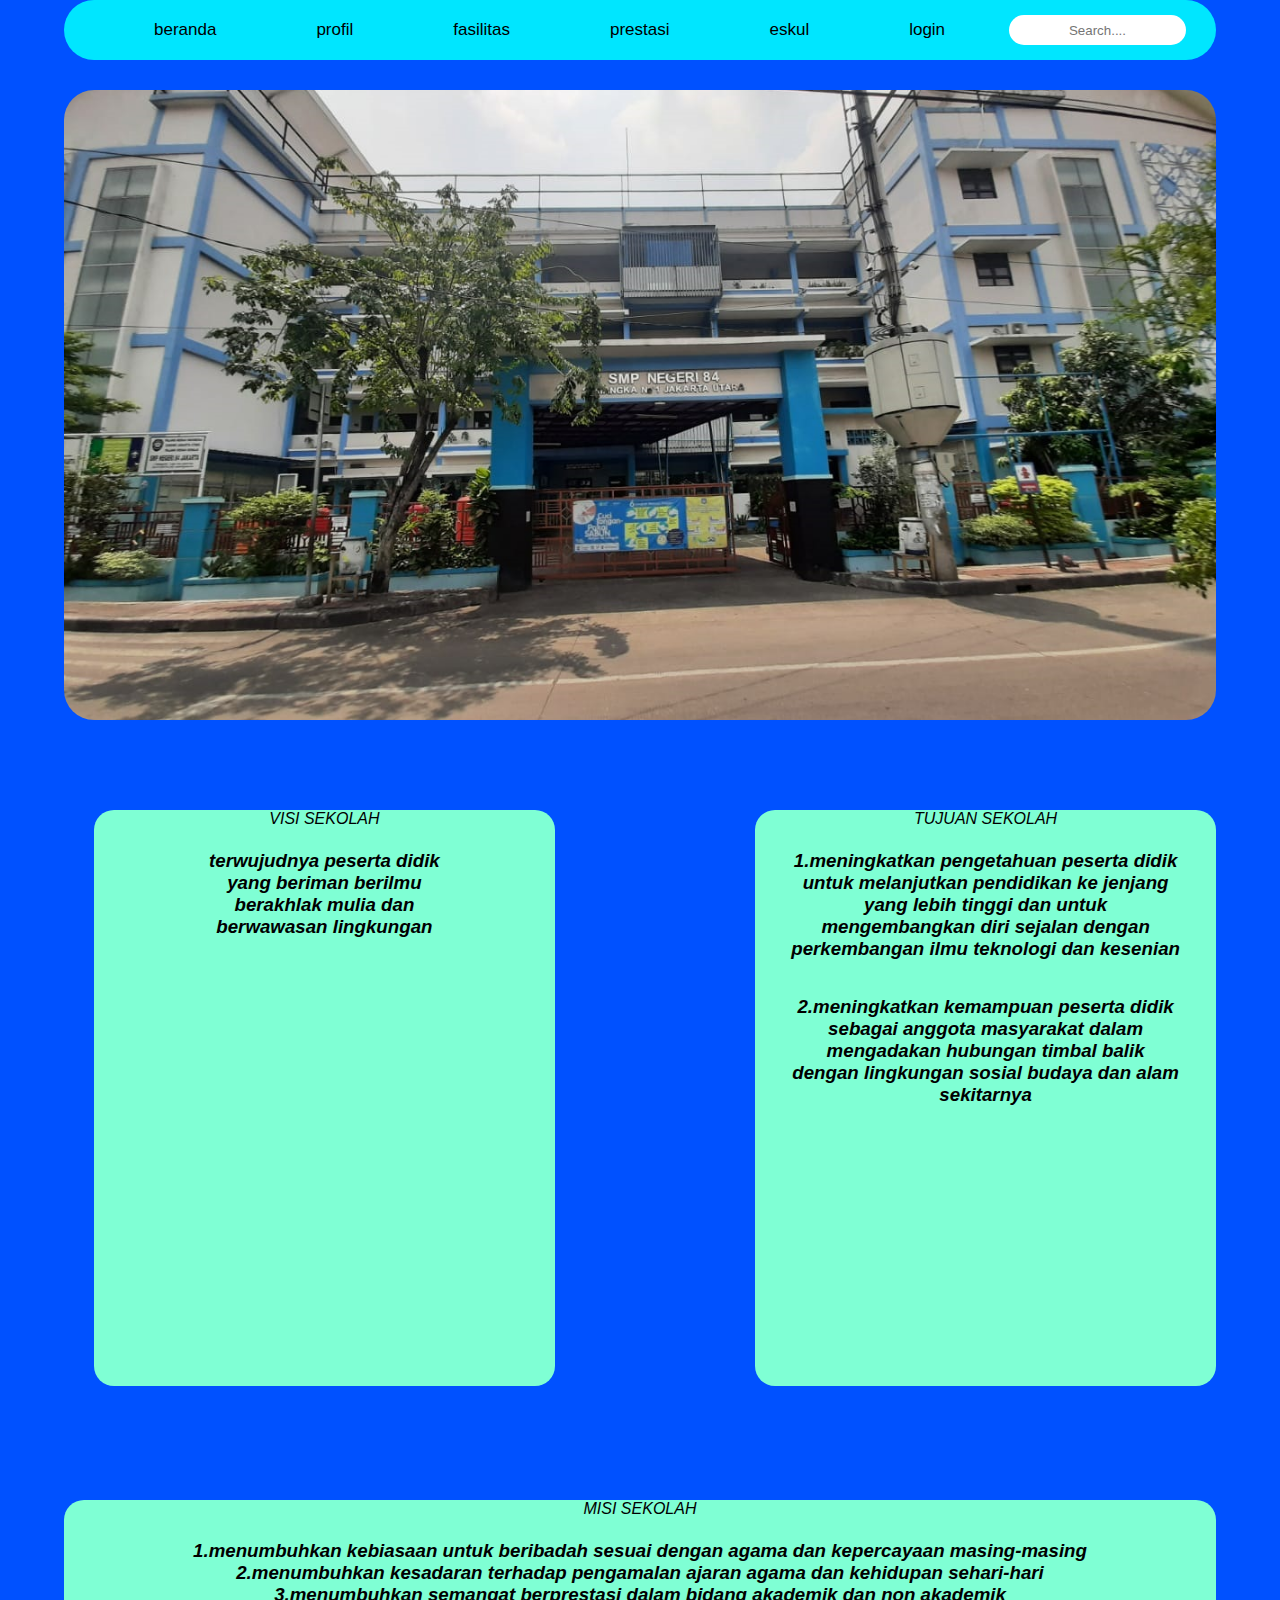
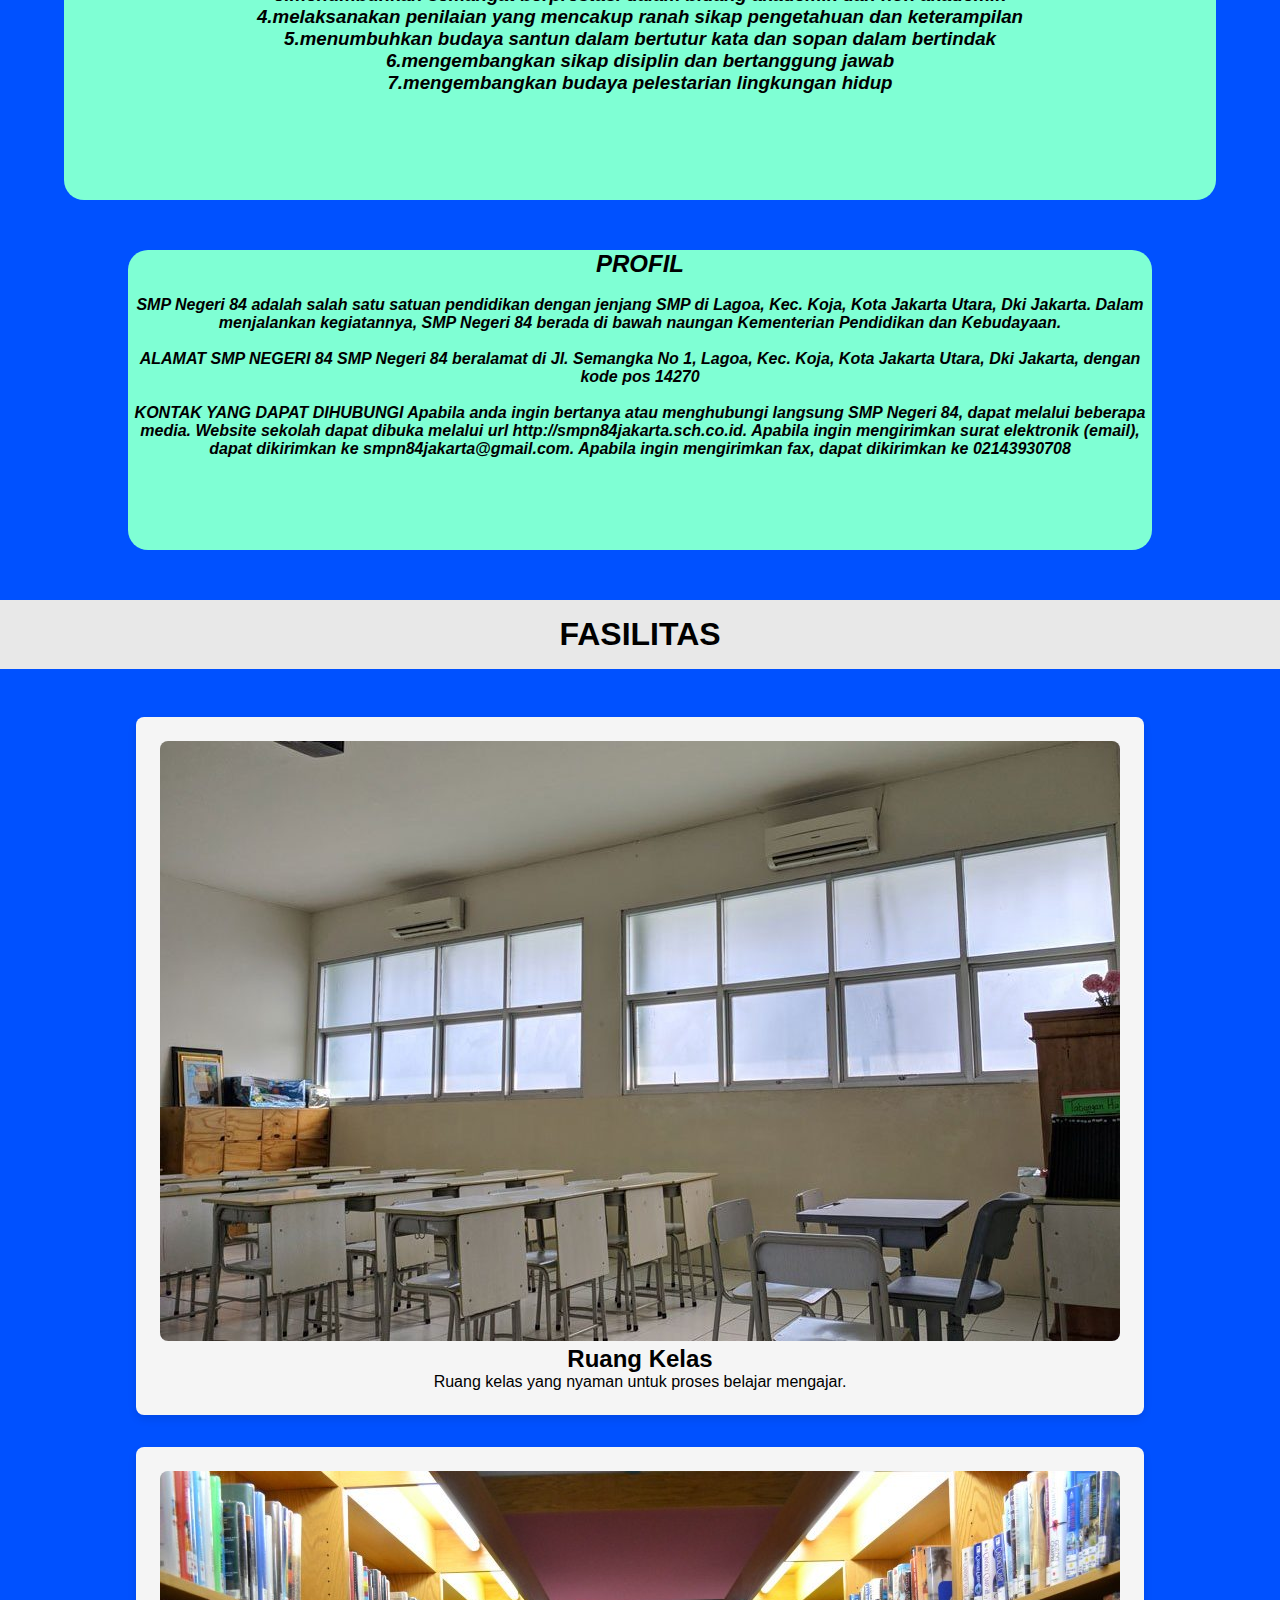
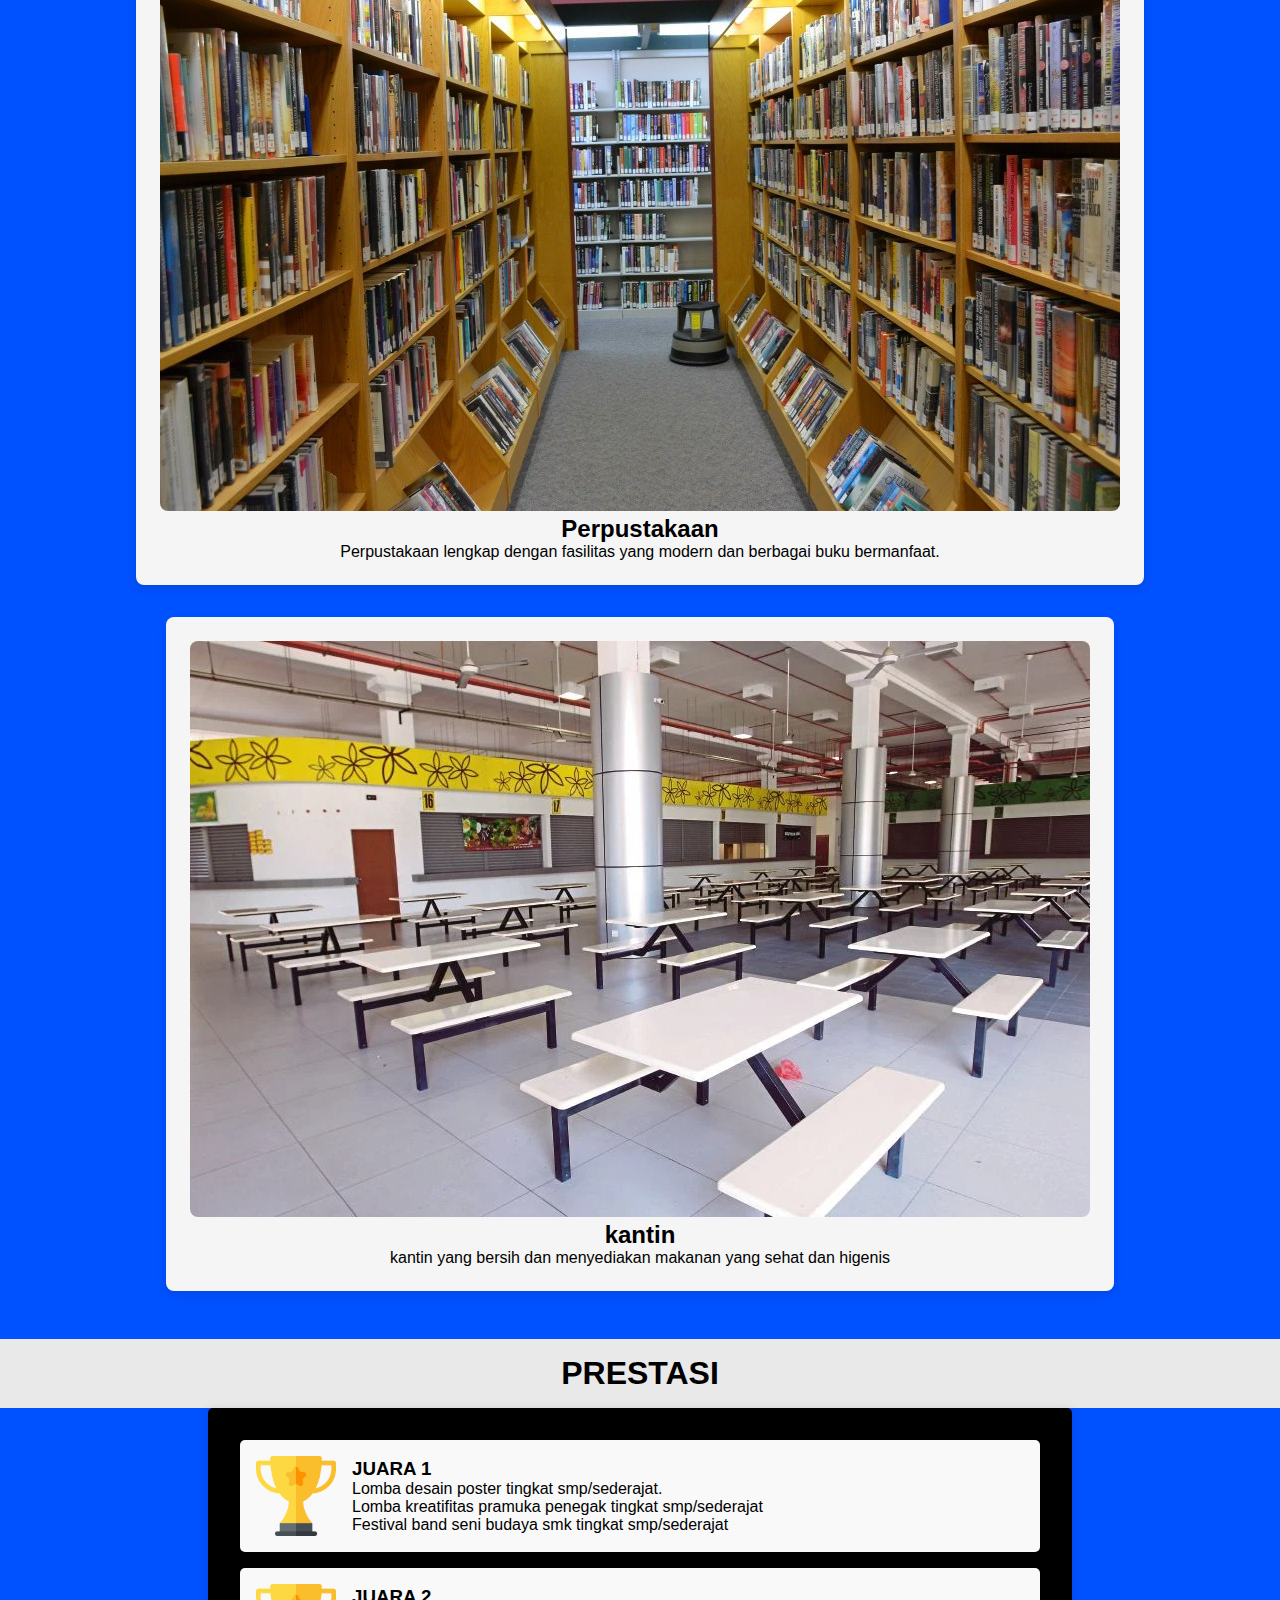
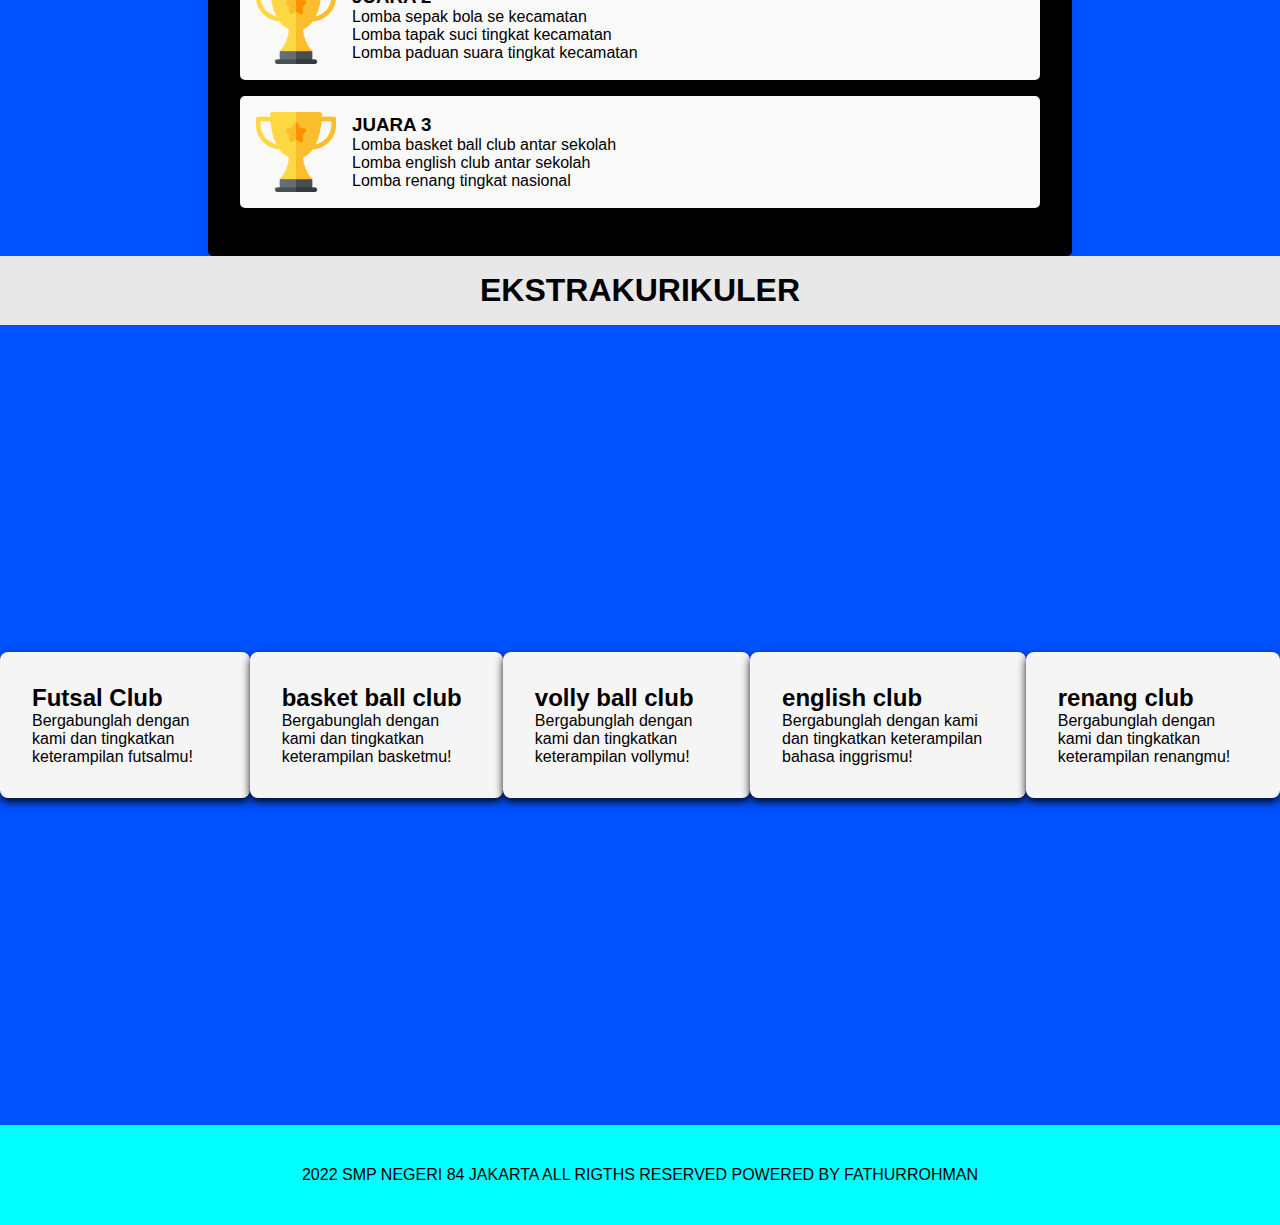
<file: index.html>
<!DOCTYPE html>
<html lang="en">

<head>
    <meta charset="UTF-8">
    <meta name="viewport" content="width=device-width, initial-scale=1.0">
    <title>SMPN 84 JAKARTA</title>
    <link rel="stylesheet" href="style.css">
</head>

<body>

    <div class="sticky-nav">
        <div class="menu-list">
            <ul>
                <a href="#visi" ><li class="nav-item">beranda</li></a>
                <a href="#profil" ><li class="nav-item">profil</li></a>
                <a href="#fasilitas" ><li class="nav-item">fasilitas</li></a>
                <a href="#prestasi" ><li class="nav-item">prestasi</li></a>
                <a href="#eskul" ><li class="nav-item">eskul</li></a>
                <a href="login.html"><li>login</li></a>
            </ul>


        </div>
        <input type="text" placeholder="Search....">
    </div>

    <div class="container-carousel"></div>

    <div class="container-visiMisi">
        <div class="visi" id="visi" >VISI SEKOLAH <br>
            <h3> <br>
                <p>terwujudnya peserta didik</p>
                <p> yang beriman berilmu </p>
                <P> berakhlak mulia dan </P>
                <p> berwawasan lingkungan</p>
            </h3>
        </div>
        <div class="Tujuan" >TUJUAN SEKOLAH
            <h3><br>
                <p>1.meningkatkan pengetahuan peserta didik</p>
                <p>untuk melanjutkan pendidikan ke jenjang</p>
                <P>yang lebih tinggi dan untuk </P>
                <p>mengembangkan diri sejalan dengan</p>
                <p>perkembangan ilmu teknologi dan kesenian</p>
            </h3> <br>
            <br>
            <h3>
                <p>2.meningkatkan kemampuan peserta didik</p>
                <p>sebagai anggota masyarakat dalam </p>
                <p>mengadakan hubungan timbal balik</p>
                <p>dengan lingkungan sosial budaya dan alam</p>
                <p>sekitarnya</p>
            </h3>
        </div>

    </div>

    <div class="misi">MISI SEKOLAH
        <h3> <br>
            <p>1.menumbuhkan kebiasaan untuk beribadah sesuai dengan agama dan kepercayaan masing-masing </p>
            <p>2.menumbuhkan kesadaran terhadap pengamalan ajaran agama dan kehidupan sehari-hari</p>
            <p>3.menumbuhkan semangat berprestasi dalam bidang akademik dan non akademik </p>
            <p>4.melaksanakan penilaian yang mencakup ranah sikap pengetahuan dan keterampilan </p>
            <p>5.menumbuhkan budaya santun dalam bertutur kata dan sopan dalam bertindak</p>
            <p>6.mengembangkan sikap disiplin dan bertanggung jawab</p>
            <p>7.mengembangkan budaya pelestarian lingkungan hidup</p>
        </h3>
    </div>

    <!-- profil -->
    <section class="profil" id="profil">
        <h2>PROFIL</h2> <br>
        <p> <h4>SMP Negeri 84 adalah salah satu satuan pendidikan dengan jenjang SMP di Lagoa,
             Kec. Koja, Kota Jakarta Utara, Dki Jakarta. Dalam menjalankan kegiatannya, 
             SMP Negeri 84 berada di bawah naungan Kementerian Pendidikan dan Kebudayaan.</p> <br>
        <p>ALAMAT SMP NEGERI 84
            SMP Negeri 84 beralamat di Jl. Semangka No 1, Lagoa, Kec. Koja, Kota Jakarta Utara, Dki 
            Jakarta, dengan kode pos 14270 </p> <br>
        <p>KONTAK YANG DAPAT DIHUBUNGI
            Apabila anda ingin bertanya atau menghubungi langsung SMP Negeri 84, dapat melalui beberapa
             media. Website sekolah dapat dibuka melalui url http://smpn84jakarta.sch.co.id. Apabila
              ingin mengirimkan surat elektronik (email), dapat dikirimkan ke smpn84jakarta@gmail.com.
               Apabila ingin mengirimkan fax, dapat dikirimkan ke 02143930708 </h4>  </p>
    </section>

    <!-- fasilitas -->
    <section class="fasilitas"id="fasilitas"></section>
    <header>
      <h1>FASILITAS</h1>
    </header>
    <section class="facility">
      <div class="facility-card">
        <img src="ruang kelas.jpg" alt="Ruang Kelas">
        <h2>Ruang Kelas</h2>
        <p>Ruang kelas yang nyaman untuk proses belajar mengajar.</p>
      </div>
      <div class="facility-card">
        <img src="perpustakaan.jpg" alt="Perpustakaan">
        <h2>Perpustakaan</h2>
        <p>Perpustakaan lengkap dengan fasilitas yang modern dan berbagai buku bermanfaat.</p>
      </div>
      <div class="facility-card">
        <img src="kantin.webp" alt="kantin">
        <h2>kantin</h2>
        <p>kantin yang bersih dan menyediakan makanan yang sehat dan higenis</p>
      </div>
    </section>
    
    <!-- prestasi -->
    <section class="prestasi"id="prestasi">
    <style>
      </style>
      <title>prestasi</title>
      </head>
      <body>
        <div class="header">
          <h1>PRESTASI</h1>
        </div>
        <div class="container">
          <div class="achievement">
            <img src="trophy.png" alt="trophy,png">
            <div>
              <h3>JUARA 1</h3>
              <p> Lomba desain poster tingkat smp/sederajat. </p>
              <p> Lomba kreatifitas pramuka penegak tingkat smp/sederajat </p>
              <p> Festival band seni budaya smk tingkat smp/sederajat </p>
            </div>
          </div>
          <div class="achievement">
            <img src="trophy.png" alt="trophy.png">
            <div>
              <h3>JUARA 2</h3>
              <p>Lomba sepak bola se kecamatan</p>
              <p>Lomba tapak suci tingkat kecamatan</p>
              <p>Lomba paduan suara  tingkat kecamatan</p>
            </div>
        </div>
        <div class="achievement">
          <img src="trophy.png" alt="trophy.png">
          <div>
            <h3>JUARA 3</h3>
            <p>Lomba basket ball club antar sekolah</p>
            <p>Lomba english club antar sekolah</p>
            <p>Lomba renang tingkat nasional</p>
          </div>
      </div>
        </div>
    </section>
  <!-- esktrakulikuler -->
    <section class="eskul"id="eskul">
    <header>
      <h1> EKSTRAKURIKULER</h1>
    </header>
    <section class="content">
      <div class="ekstrakurikuler-card">
        <h2>Futsal Club</h2>
        <p>Bergabunglah dengan kami dan tingkatkan keterampilan futsalmu!</p>
      </div>
      <div class="ekstrakurikuler-card">
        <h2>basket ball club</h2>
        <p>Bergabunglah dengan kami dan tingkatkan keterampilan basketmu!</p>
      </div>
      <div class="ekstrakurikuler-card">
        <h2>volly ball club</h2>
        <p>Bergabunglah dengan kami dan tingkatkan keterampilan vollymu!</p>
      </div>
      <div class="ekstrakurikuler-card">
        <h2>english club</h2>
        <p>Bergabunglah dengan kami dan tingkatkan keterampilan bahasa inggrismu!</p>
      </div>
      <div class="ekstrakurikuler-card">
        <h2>renang club</h2>
        <p>Bergabunglah dengan kami dan tingkatkan keterampilan renangmu!</p>
      </div>
    </section>
  </section>
    
  <div class="footer">2022 SMP NEGERI 84 JAKARTA ALL RIGTHS RESERVED POWERED BY FATHURROHMAN</div>

    
</body>

</html>
</file>
<file: style.css>
* {
    margin: 0;
    padding: 0;
    color: black;
}

nav {
    width: 100%;
    margin-bottom: 30px;
}

.sticky-nav {
    position: sticky;
    top: 0;
    margin: auto;
    width: 90%;
    display: flex;
    align-items: center;
    justify-content: space-between;
    background-color:hwb(186 0% 0%) ;
    border-radius: 40px;
    color: white;
}

.menu-list {
    display: flex;
    align-items: center;
    margin-left: 10px;
}

.menu-list ul {
    display: flex;
    align-items: center;
}

.menu-list ul li {
    list-style: none;
    padding: 20px;
    padding-left: 80px;
    font-size: 17px;
}

.menu-list a {
  color: black;
  text-decoration: none;
}
input {
    border-radius: 30px;
    border: none;
    margin-right: 30px;
    height: 30px;
    text-align: center;
}

.container-carousel {
    width: 90%;
    margin: auto;
    height: 70vh;
    background-color: aqua;
    margin-top: 30px;
    border-radius: 30px;
    background-image: url(picture\ 1.jpg);
    background-repeat: no-repeat;
    background-size: cover;
    background-position: center;
}

.container-visiMisi {
    width: 90%;
    height: 80vh;
    margin: auto;
    margin-top: 30px ;
    display: flex;
    flex-wrap: wrap;
    justify-content: space-between;
}

.visi {
    width: 40%;
    height: 80%;
    margin-top: 60px;
    margin-left: 30px;
    background-color: aquamarine;
    border-radius: 20px;
    text-align: center;
    font-style: italic;
    
}

.Tujuan {
    width: 40%;
    height: 80%;
    margin-top: 60px;
    margin-left: 30px;
    background-color: aquamarine;
    border-radius: 20px;
    text-align: center;
    font-style: italic;
}

.misi {
    width: 90%;
    height: 300px;
    background-color: aquamarine;
    margin: auto;
    margin-top: 30px;
    border-radius: 20px;
    margin-bottom: 50px;
    text-align: center;
    font-style: italic;
}

.profil h2 {
    text-align: center;
}

.footer {
   width: 100%;
   height: 100px;
   background-color: aqua ;  
   margin-top: 80px;
   margin: auto;
   text-align: center;
   line-height: 100px;
}

.sticky-nav .menu-list .navbar-nav .nav-item .nav-link{
    margin: 0px 20px;
    font-size: 18px;

}
.profil {
    width: 80%;
    height: 300px;
    background-color: aquamarine;
    margin: auto;
    margin-top: 30px;
    border-radius: 20px;
    margin-bottom: 50px;
    text-align: center;
    font-style: italic;
}

/* untuk fasilitas */

body {
  font-family: Arial, sans-serif;
  margin: 0;
  padding: 0;
}

header {
  background-color: #333;
  color: white;
  text-align: center;
  padding: 1rem;
}

.facility {
  display: flex;
  justify-content: center;
  align-items: center;
  flex-wrap: wrap;
  padding: 2rem;
}

.facility-card {
  background-color: #f5f5f5;
  border-radius: 8px;
  margin: 1rem;
  padding: 1.5rem;
  box-shadow: 0 4px 8px rgba(0, 0, 0, 0.1);
  text-align: center;
  transition: transform 0.3s ease-in-out;
}

.facility-card img {
  max-width: 100%;
  height: auto;
  border-radius: 8px;
}




/* untuk prestasi */
body {
    font-family: Arial, sans-serif;
    margin: 0;
    padding: 0;
    background-color: hwb(221 0% 0%);
  }

  .header {
    background-color: #e9e9e9;
    color: white;
    text-align: center;
    padding: 1rem;
  }

  .container {
    max-width: 800px;
    margin: 0 auto;
    padding: 2rem;
    background-color: hsl(0, 0%, 0%);
    border-radius: 5px;
    box-shadow: 0px 0px 10px rgba(0, 0, 0, 0.1);
  }

  .achievement {
    display: flex;
    align-items: center;
    margin-bottom: 1rem;
    padding: 1rem;
    background-color: #f9f9f9;
    border-radius: 5px;
  }

  .achievement img {
    width: 80px;
    height: 80px;
    margin-right: 1rem;
  }

  .achievement h3 {
    margin: 0;
  }

  .achievement p {
    margin: 0;
    
  }
 
  /* untuk ekstrakulikuler */

body {
    font-family: Arial, sans-serif;
    margin: 0;
    padding: 0;
  }
  
  header {
    background-color: hsl(0, 0%, 91%);
    color: white;
    text-align: center;
    padding: 1rem;
  }
  
  .content {
    display: flex;
    justify-content: center;
    align-items: center;
    height: calc(100vh - 100px);
  }
  
  .ekstrakurikuler-card {
    background-color: #f5f5f5;
    border-radius: 8px;
    padding: 2rem;
    box-shadow: 0 4px 8px hsla(0, 0%, 0%, 0.918);
    transition: transform 0.3s ease-in-out;
  }
  
  .ekstrakurikuler-card:hover {
    transform: scale(1.05);
    
  }


html {
    scroll-behavior: smooth;
}
</file>
